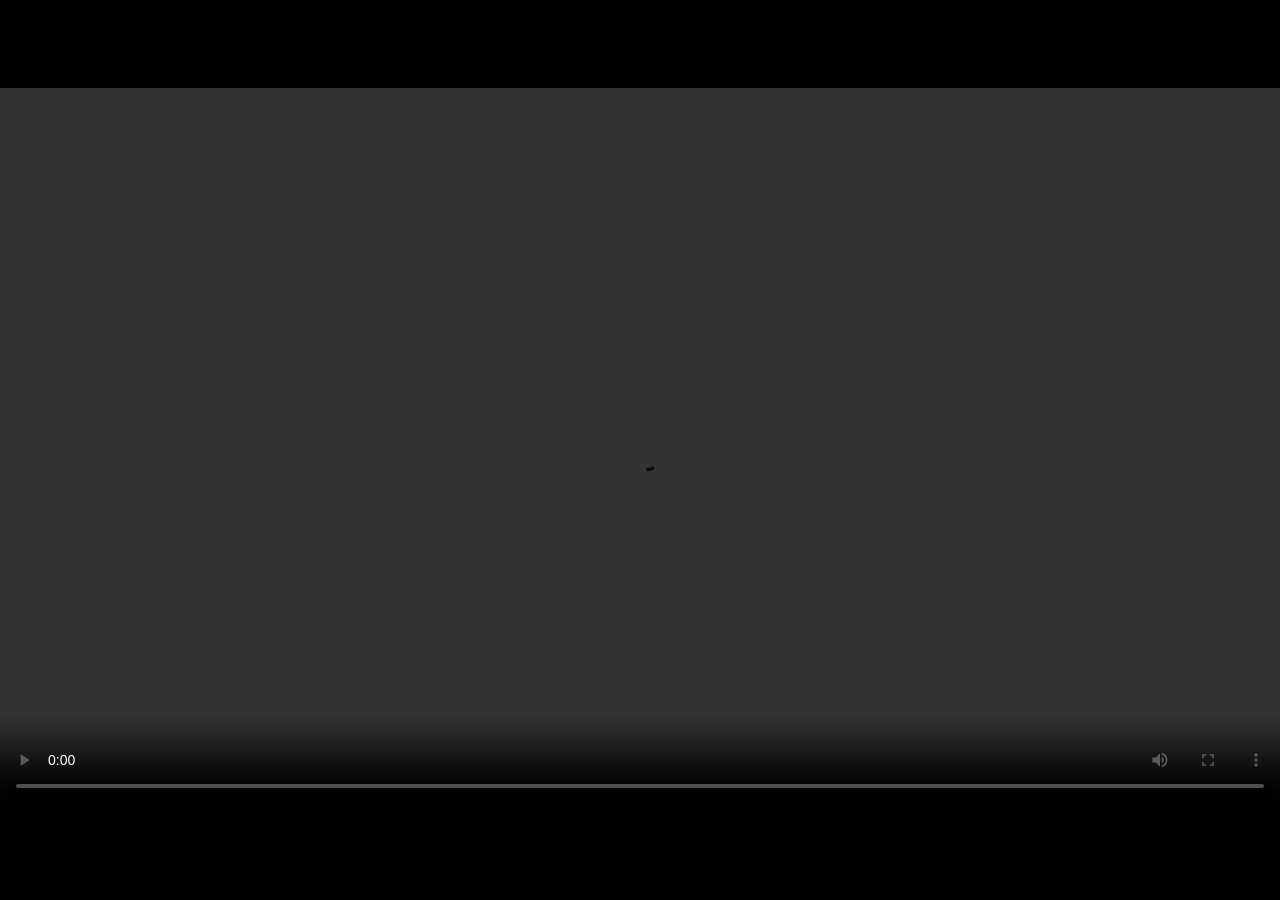
<file: tutel/index.html>
<!DOCTYPE html>
<html>

<head>
    <title>tutel :D</title>
    <link rel="canonical" href="https://tutel.vercel.app" />
    <meta property="og:url" content="https://tutel.vercel.app">
    <meta property="og:video" content="https://tutel.vercel.app/tutel.mp4" />
    <meta property="og:video:secure_url" content="https://tutel.vercel.app/tutel.mp4">
    <meta property="og:video:type" content="video/mp4" />
    <meta property="og:type" content="video.other">
    <meta name="twitter:site" content="@HeySkidee">
    <meta name="twitter:domain" content="https://tutel.vercel.app">
    <meta name="twitter:card" content="player" />
    <meta name="twitter:image" content="https://tutel.vercel.app/tutel.mp4">
    <meta name="twitter:player" content="https://tutel.vercel.app/tutel.mp4" />
    <meta name="twitter:player:stream" content="tutel.mp4" />
    <meta name="twitter:player:stream:content_type" content="video/mp4" />
    <meta property="title" content="tutel :D">
</head>

<body>
    <style type="text/css">
        * {
            margin: 0;
            padding: 0;
            overflow: hidden;
        }

        html {
            display: flex;
            align-items: center;
            justify-content: center;
            background-color: black;
            height: 100vh;
            width: 100vw;
        }

        video {
            height: 80vh;
        }
    </style>
    <video width="100%" controls autoplay>
        <source src="https://tutel.vercel.app/tutel.mp4" type="video/mp4">
    </video>
</body>

</html>
</file>
